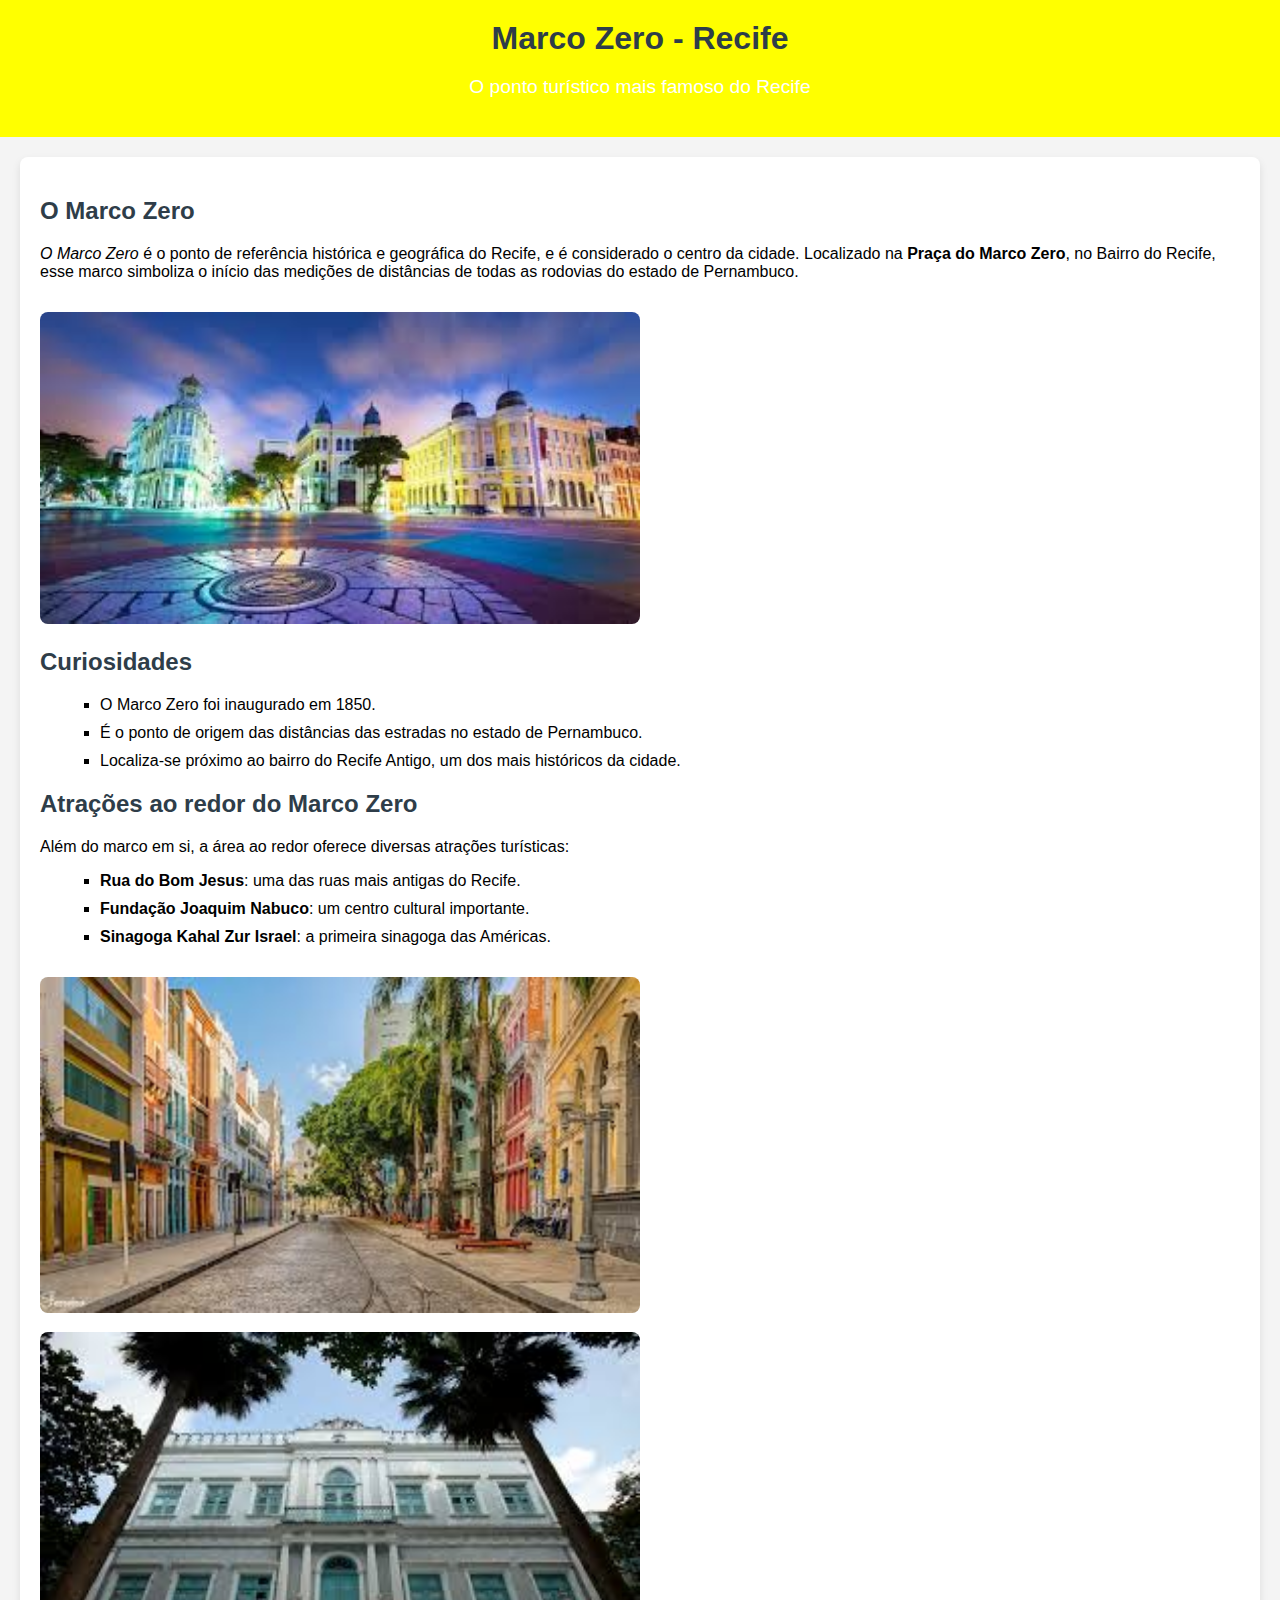
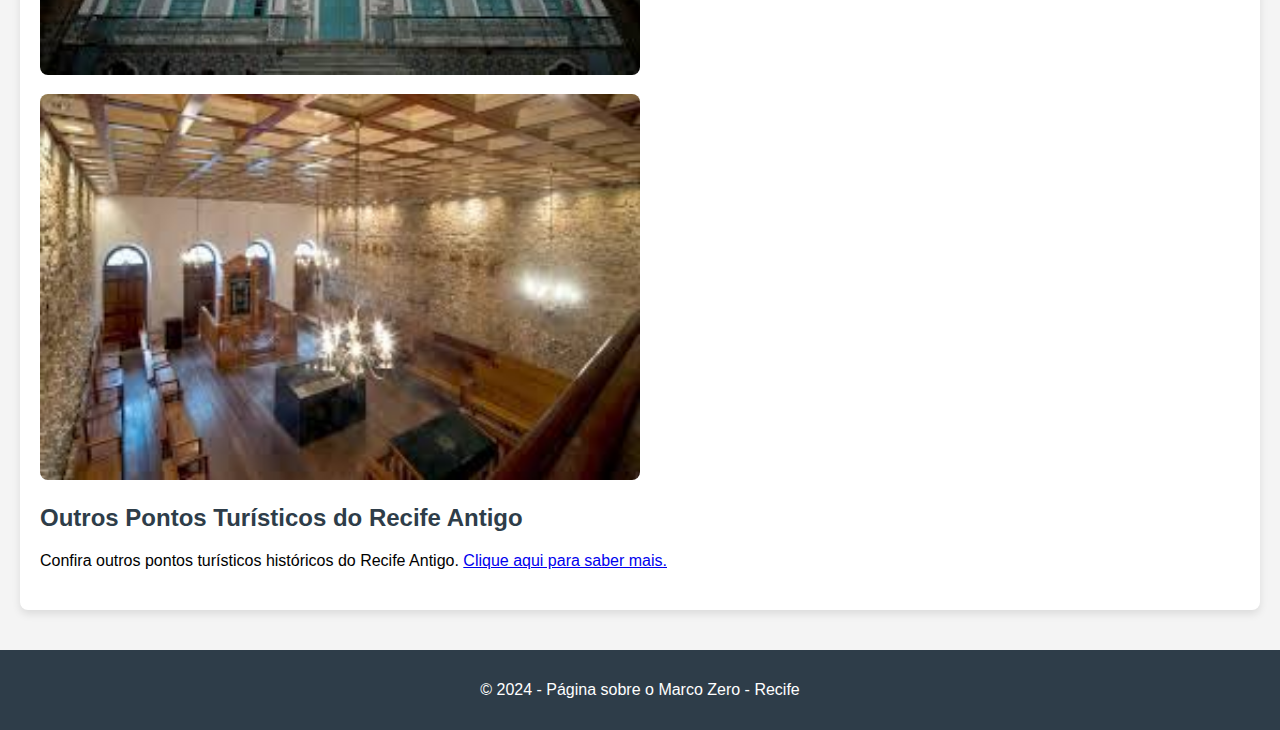
<file: index.html>
<!DOCTYPE html>
<html lang="pt-br">
<head>
    <meta charset="UTF-8">
    <meta name="viewport" content="width=device-width, initial-scale=1.0">
    <meta http-equiv="X-UA-Compatible" content="ie=edge">
    <title>Marco Zero - Recife</title>
    <link rel="stylesheet" href="style.css">
</head>
<body>

    
    <header>
        <h1>Marco Zero - Recife</h1>
        <p>O ponto turístico mais famoso do Recife</p>
    </header>

    
    <main>
        <section class="introducao">
            <h2>O Marco Zero</h2>
            <p><em>O Marco Zero</em> é o ponto de referência histórica e geográfica do Recife, e é considerado o centro da cidade. Localizado na <strong>Praça do Marco Zero</strong>, no Bairro do Recife, esse marco simboliza o início das medições de distâncias de todas as rodovias do estado de Pernambuco.</p>
            <img src="images/marcozero.jpg" alt="Marco Zero - Recife" class="imagem-principal">
        </section>

        <section class="curiosidades">
            <h2>Curiosidades</h2>
            <ul>
                <li>O Marco Zero foi inaugurado em 1850.</li>
                <li>É o ponto de origem das distâncias das estradas no estado de Pernambuco.</li>
                <li>Localiza-se próximo ao bairro do Recife Antigo, um dos mais históricos da cidade.</li>
            </ul>
        </section>

        <section class="atracoes">
            <h2>Atrações ao redor do Marco Zero</h2>
            <p>Além do marco em si, a área ao redor oferece diversas atrações turísticas:</p>
            <ul>
                <li><strong>Rua do Bom Jesus</strong>: uma das ruas mais antigas do Recife.</li>
                <li><strong>Fundação Joaquim Nabuco</strong>: um centro cultural importante.</li>
                <li><strong>Sinagoga Kahal Zur Israel</strong>: a primeira sinagoga das Américas.</li>
            </ul>
            <img src="images/bomjesus.jpg" alt="Rua do Bom Jesus - Recife" class="imagem-atracoes">
            <img src="images/fundacaojoaquim.jpg" alt="Fundação Joaquim Nabuco - Recife" class="imagem-atracoes">
            <img src="images/sinagoga.jpg" alt="Sinagoga Kahal Zur Israel" class="imagem-atracoes">
        </section>

        <section class="link-pontos-turisticos">
            <h2>Outros Pontos Turísticos do Recife Antigo</h2>
            <p>Confira outros pontos turísticos históricos do Recife Antigo. <a href="pontos-turisticos.html">Clique aqui para saber mais.</a></p>
        </section>
        
    </main>

   
    <footer>
        <p>&copy; 2024 - Página sobre o Marco Zero - Recife</p>
    </footer>

</body>
</html>
</file>
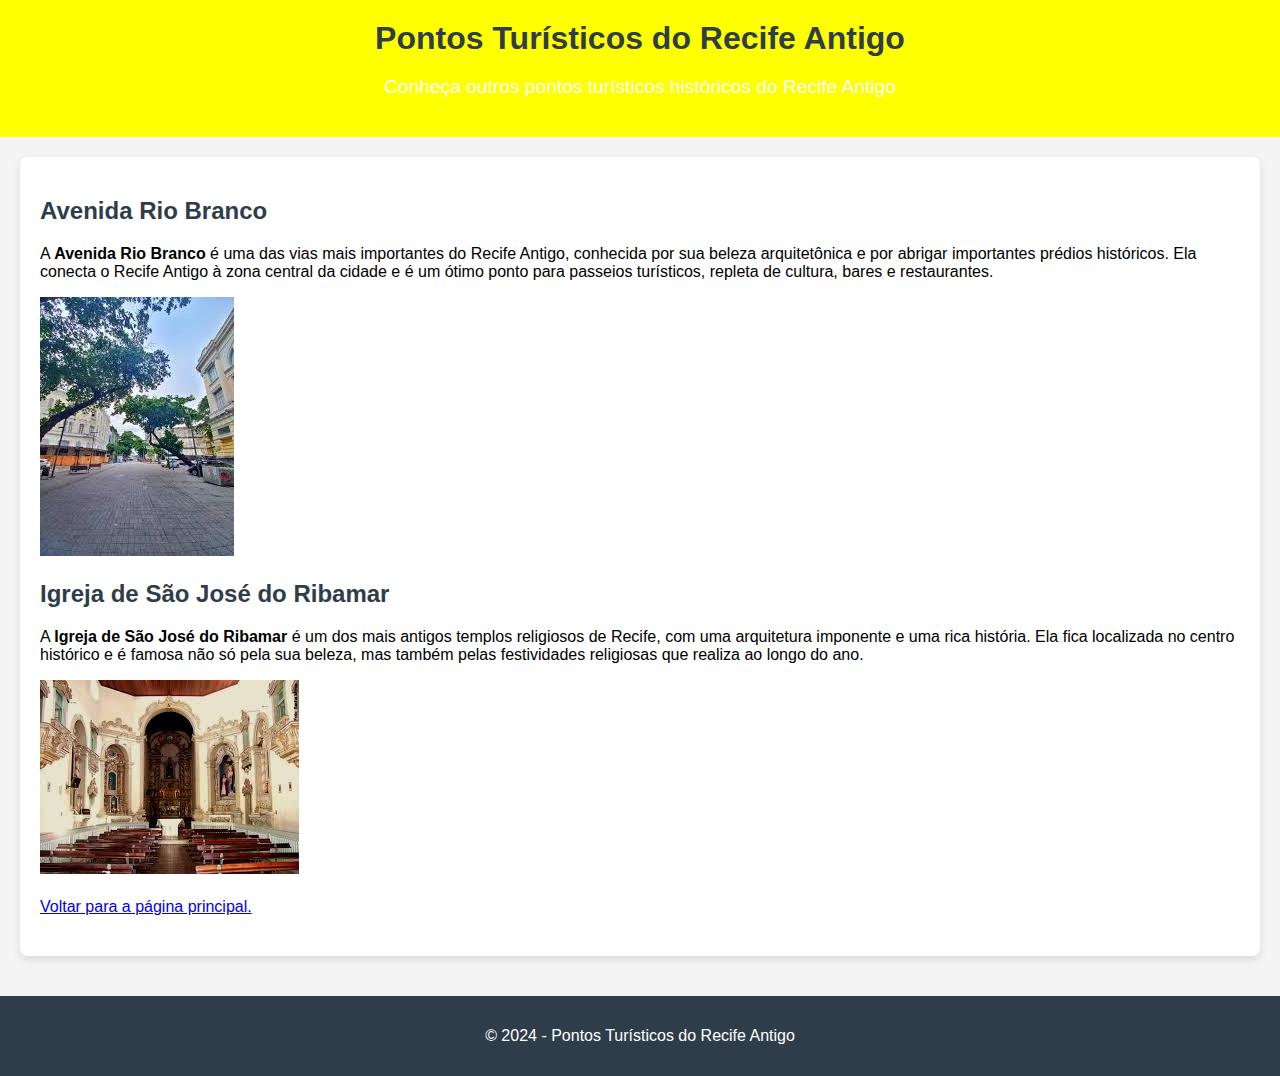
<file: pontos-turisticos.html>
<!DOCTYPE html>
<html lang="pt-br">
<head>
    <meta charset="UTF-8">
    <meta name="viewport" content="width=device-width, initial-scale=1.0">
    <meta http-equiv="X-UA-Compatible" content="ie=edge">
    <title>Pontos Turísticos do Recife Antigo</title>
    <link rel="stylesheet" href="style.css">
</head>
<body>

   
    <header>
        <h1>Pontos Turísticos do Recife Antigo</h1>
        <p>Conheça outros pontos turísticos históricos do Recife Antigo</p>
    </header>

    
    <main>
        <section class="pontos">
            <h2>Avenida Rio Branco</h2>
            <p>A <strong>Avenida Rio Branco</strong> é uma das vias mais importantes do Recife Antigo, conhecida por sua beleza arquitetônica e por abrigar importantes prédios históricos. Ela conecta o Recife Antigo à zona central da cidade e é um ótimo ponto para passeios turísticos, repleta de cultura, bares e restaurantes.</p>
            <img src="images/rioBranco.jpg" alt="Avenida Rio Branco" class="imagem-ponto">
        </section>

        <section class="pontos">
            <h2>Igreja de São José do Ribamar</h2>
            <p>A <strong>Igreja de São José do Ribamar</strong> é um dos mais antigos templos religiosos de Recife, com uma arquitetura imponente e uma rica história. Ela fica localizada no centro histórico e é famosa não só pela sua beleza, mas também pelas festividades religiosas que realiza ao longo do ano.</p>
            <img src="images/igreja.jpg" alt="Igreja de São José do Ribamar" class="imagem-ponto">
        </section>

        <section class="link-retorno">
            <p><a href="index.html">Voltar para a página principal.</a></p>
        </section>
    </main>

    <footer>
        <p>&copy; 2024 - Pontos Turísticos do Recife Antigo</p>
    </footer>

</body>
</html>
</file>
<file: style.css>
/* Estilo Global */
body {
    font-family: Arial, sans-serif;
    background-color: #f4f4f4;
    margin: 0;
    padding: 0;
}

h1, h2 {
    color: #2e3d49;
}

header {
    background-color: yellow;
    color: white;
    padding: 20px;
    text-align: center;
}

header h1 {
    margin: 0;
}

header p {
    font-size: 1.2em;
}

/* Estilo para o conteúdo principal */
main {
    margin: 20px;
    padding: 20px;
    background-color: white;
    box-shadow: 0px 4px 8px rgba(0, 0, 0, 0.1);
    border-radius: 8px;
}

section {
    margin-bottom: 20px;
}

.introducao, .curiosidades, .atracoes {
    margin-bottom: 20px;
}

.introducao img, .atracoes img {
    width: 100%;
    max-width: 600px;
    height: auto;
    border-radius: 8px;
    margin-top: 15px;
}

/* Estilo para as listas */
ul {
    list-style-type: square;
    margin-left: 20px;
}

li {
    margin-bottom: 10px;
}

/* Rodapé */
footer {
    background-color: #2e3d49;
    color: white;
    text-align: center;
    padding: 15px;
    margin-top: 40px;
}
</file>
